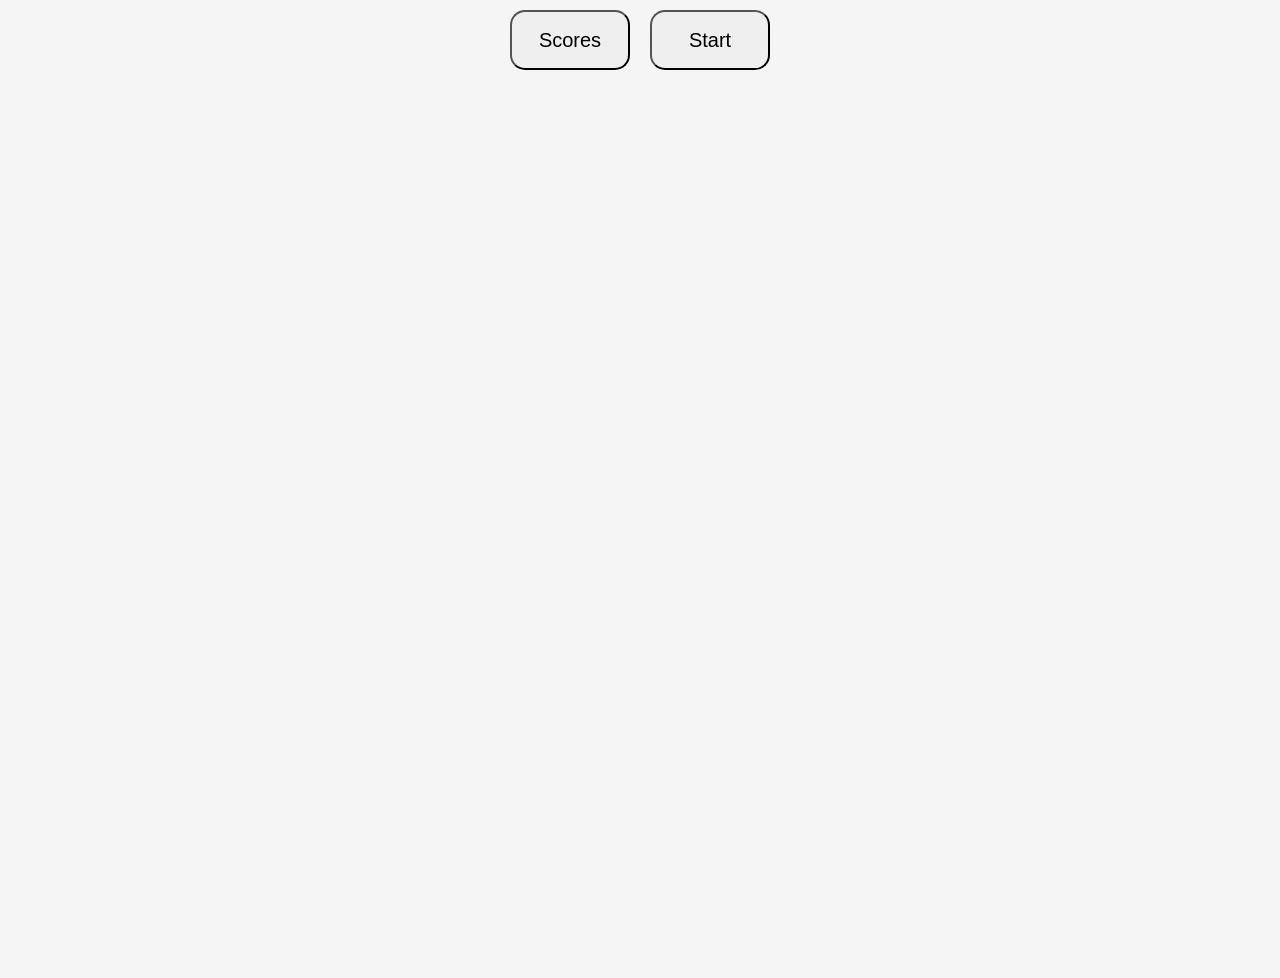
<file: index.html>
<!DOCTYPE html>
<html>
  <head>
    <link rel="stylesheet" href="styles.css" />
  </head>
  <body>
    <div class="menu">
      <button id="restart">Restart</button>
      <button id="scores">Scores</button>
      <button id="pause">Pause</button>
      <button id="start-btn">Start</button>
    </div>

    <section class="game-area"></section>
    <script type="module">
      import { initGame } from "./game.js";
      initGame();
    </script>
  </body>
</html>
</file>
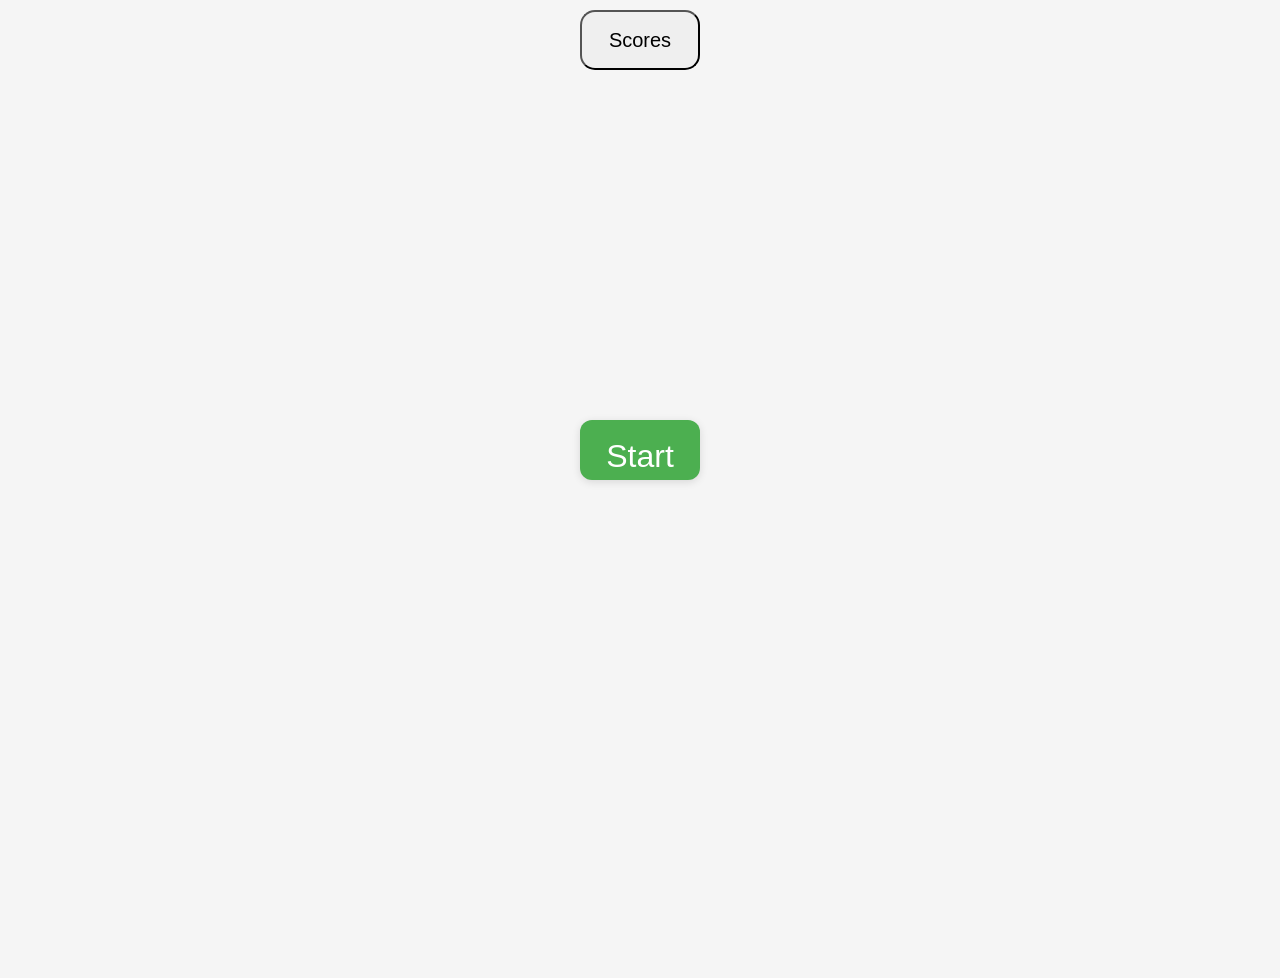
<file: target-game.html>
<html>
  <body>
    <div class="menu">
      <button id="restart">Restart</button>
      <button id="scores">Scores</button>
      <button id="pause">Pause</button>
    </div>

    <section class="game-area"></section>
  </body>
</html>

<style>
  body {
    background-color: #f5f5f5;
    overflow: hidden;
  }

  .game-area {
    width: 100vw;
    height: 100vh;
  }

  .target {
    width: 10rem;
    height: 10rem;
    border-radius: 100%;
    background-color: green;
    position: absolute;
    opacity: 1;
  }

  .menu {
    margin-top: 10px;
    width: 100%;
    display: flex;
    flex-direction: row;
    justify-content: center;
    gap: 20px;
  }

  button {
    width: 120px;
    height: 60px;
    border-radius: 15px;
    font-size: 20px;
  }
</style>

<script>
  document.addEventListener("DOMContentLoaded", () => {
    const gameArea = document.querySelector(".game-area");
    const gameAreaWidth = gameArea.offsetWidth;
    const gameAreaHeight = gameArea.offsetHeight;

    // Clear existing targets
    gameArea.innerHTML = "";

    // Number of targets to show
    const totalTargets = 15;

    // Minimum distance between targets
    const minDistance = 60; // Adjust as needed

    // Store positions of targets
    let positions = [];

    // Function to check if a position is valid
    function isPositionValid(x, y) {
      return positions.every(([px, py]) => {
        const distance = Math.sqrt((x - px) ** 2 + (y - py) ** 2);
        return distance >= minDistance;
      });
    }

    // Generate all targets
    let targets = [];
    function generateTargets() {
      // Clear existing targets and positions
      gameArea.innerHTML = "";
      positions = [];
      targets = [];
      for (let i = 0; i < totalTargets; i++) {
        const target = document.createElement("div");
        target.classList.add("target");

        let randomX, randomY;

        // Generate a valid position
        do {
          randomX = Math.random() * (gameAreaWidth - 100); // Assuming 100px as target size
          randomY = Math.random() * (gameAreaHeight - 100);
        } while (!isPositionValid(randomX, randomY));

        // Save the position
        positions.push([randomX, randomY]);

        // Randomize color with 70% green and 30% red
        const isGreen = Math.random() < 0.7;
        const randomColor = isGreen ? "green" : "red";

        target.style.position = "absolute";
        target.style.left = `${randomX}px`;
        target.style.top = `${randomY}px`;
        target.style.backgroundColor = randomColor;
        target.style.borderRadius = "50%";
        target.style.display = "none"; // Initially hidden

        targets.push(target);
        gameArea.appendChild(target);
      }
    }

    // Initial target generation
    generateTargets();

    // Game state
    let currentTargetIndex = 0;
    let startTime = null;
    let totalTime = 0;
    let incorrectClicks = 0;
    let missedGreenTargets = 0; // Track missed green targets

    // Results object to store in localStorage
    const results =
      JSON.parse(localStorage.getItem("neurovesa_braingames")) || {};

    startTime = performance.now();

    // Add Pause button if not present
    let pauseBtn = document.getElementById("pause");
    if (!pauseBtn) {
      pauseBtn = document.createElement("button");
      pauseBtn.id = "pause";
      pauseBtn.textContent = "Pause";
      pauseBtn.style.marginLeft = "12px";
      const controls = document.getElementById("controls") || document.body;
      controls.appendChild(pauseBtn);
    }

    let paused = false;
    let pauseTime = null;
    let pauseTimeout = null;

    // Store the current timeout for targets
    let currentTimeout = null;

    // Web Worker for timing (inline)
    const timerWorkerCode = `
    self.onmessage = function(e) {
      if (e.data === 'start') {
        self.startTime = performance.now();
      } else if (e.data === 'stop') {
        const elapsed = performance.now() - (self.startTime || 0);
        self.postMessage(elapsed);
      }
    };
  `;
    const timerWorkerBlob = new Blob([timerWorkerCode], {
      type: "application/javascript",
    });
    let timerWorker = new Worker(URL.createObjectURL(timerWorkerBlob));
    let lastReactionTime = 0;
    let waitingForReaction = false;
    let pendingAdvance = false;

    // Add Start button
    let startBtn = document.getElementById("start-btn");
    if (!startBtn) {
      startBtn = document.createElement("button");
      startBtn.id = "start-btn";
      startBtn.textContent = "Start";
      startBtn.style.position = "absolute";
      startBtn.style.top = "50%";
      startBtn.style.left = "50%";
      startBtn.style.transform = "translate(-50%, -50%)";
      startBtn.style.fontSize = "2em";
      startBtn.style.padding = "18px";
      startBtn.style.borderRadius = "12px";
      startBtn.style.background = "#4caf50";
      startBtn.style.color = "#fff";
      startBtn.style.border = "none";
      startBtn.style.boxShadow = "0 2px 8px rgba(0,0,0,0.12)";
      startBtn.style.cursor = "pointer";
      startBtn.style.zIndex = "1001";
      startBtn.style.textAlign = "center";
      gameArea.appendChild(startBtn);
    }

    // Hide game controls until game starts
    pauseBtn.style.display = "none";
    restart.style.display = "none";

    // Helper to advance to the next target
    function advanceTarget() {
      if (currentTimeout) {
        clearTimeout(currentTimeout);
        currentTimeout = null;
      }
      if (currentTargetIndex > 0) {
        // Check if previous target was green and not clicked
        const prevTarget = targets[currentTargetIndex - 1];
        if (
          prevTarget.style.backgroundColor === "green" &&
          !prevTarget.clicked
        ) {
          missedGreenTargets++;
        }
        prevTarget.style.display = "none";
      }
      if (currentTargetIndex < totalTargets) {
        const currentTarget = targets[currentTargetIndex];
        currentTarget.style.display = "block";
        // Start timer for this target
        waitingForReaction = true;
        pendingAdvance = false;
        timerWorker.postMessage("start");
        currentTimeout = setTimeout(() => {
          if (waitingForReaction) {
            waitingForReaction = false;
            pendingAdvance = true;
            timerWorker.postMessage("stop");
          }
        }, 1500);
      } else {
        // Game over logic (existing code)
        const averageTime = totalTime / (totalTargets - 1); // Exclude the first click
        const score = Math.round(
          2000 - averageTime - missedGreenTargets * 50 - incorrectClicks * 30
        );
        let gameOverPopover = document.getElementById("gameover-popover");
        if (!gameOverPopover) {
          gameOverPopover = document.createElement("div");
          gameOverPopover.id = "gameover-popover";
          gameOverPopover.style.position = "fixed";
          gameOverPopover.style.top = "50%";
          gameOverPopover.style.left = "50%";
          gameOverPopover.style.transform = "translate(-50%, -50%)";
          gameOverPopover.style.background = "#fff";
          gameOverPopover.style.border = "1px solid #ccc";
          gameOverPopover.style.borderRadius = "12px";
          gameOverPopover.style.boxShadow = "0 2px 16px rgba(0,0,0,0.2)";
          gameOverPopover.style.padding = "36px 32px 24px 32px";
          gameOverPopover.style.zIndex = "2000";
          gameOverPopover.style.minWidth = "340px";
          gameOverPopover.style.display = "none";
          gameOverPopover.innerHTML = `
          <button id="close-gameover-popover" style="position:absolute;top:12px;right:16px;font-size:22px;background:none;border:none;cursor:pointer;">&times;</button>
          <div id="gameover-content"></div>
        `;
          document.body.appendChild(gameOverPopover);
          document.getElementById("close-gameover-popover").onclick = () => {
            gameOverPopover.style.display = "none";
          };
        }
        function getScoreColor(score) {
          const percent = Math.max(0, Math.min(1, score / 1000));
          const r = Math.round(255 * (1 - percent));
          const g = Math.round(180 * percent + 60 * (1 - percent));
          return `rgb(${r},${g},80)`;
        }
        const scoreColor = getScoreColor(score);
        document.getElementById("gameover-content").innerHTML = `
        <h1 style=\"margin-top:0;text-align:center;font-size:2.2em;letter-spacing:1px;\">Game Over</h1>
        <div style=\"display:flex;justify-content:center;gap:32px;margin:18px 0 10px 0;font-size:1.1em;\">
          <div><b>Avg Reaction:</b> ${averageTime.toFixed(2)}ms</div>
          <div><b>Missed Greens:</b> ${missedGreenTargets}</div>
          <div><b>Incorrect Clicks:</b> ${incorrectClicks}</div>
        </div>
        <div style=\"text-align:center;margin-top:18px;\">
          <span style=\"font-size:2.3em;font-weight:bold;color:${scoreColor};\">${score}</span><br>
          <span style=\"font-size:1.1em;color:#888;\">Final Score</span>
        </div>
      `;
        gameOverPopover.style.display = "block";
        // Add timestamped entry to results
        const timestamp = new Date().toISOString();
        results[timestamp] = {
          averageTime: averageTime.toFixed(2),
          incorrectClicks,
          missedGreenTargets, // Save missed green targets
          score,
          targets: { ...results.targets },
        };
        // Save results to localStorage
        localStorage.setItem("neurovesa_braingames", JSON.stringify(results));
      }
    }

    // Listen for reaction time from worker
    timerWorker.onmessage = function (e) {
      if (!waitingForReaction && !pendingAdvance) return;
      lastReactionTime = e.data;
      totalTime += lastReactionTime;
      if (!results.targets) results.targets = {};
      results.targets[`target_${currentTargetIndex}`] = {
        color: targets[currentTargetIndex]?.style.backgroundColor,
        reactionTime: lastReactionTime.toFixed(2),
      };
      waitingForReaction = false;
      if (pendingAdvance) {
        pendingAdvance = false;
        currentTargetIndex++;
        advanceTarget();
      }
    };

    // Modified pause/resume to work with new advanceTarget
    pauseBtn.onclick = function () {
      if (!paused) {
        paused = true;
        pauseBtn.textContent = "Resume";
        pauseTime = performance.now();
        // Hide current target
        if (currentTargetIndex < totalTargets) {
          targets[currentTargetIndex].style.display = "none";
        }
        // Stop any running timeout
        if (currentTimeout) {
          clearTimeout(currentTimeout);
          currentTimeout = null;
        }
      } else {
        paused = false;
        pauseBtn.textContent = "Pause";
        // Show current target again
        if (currentTargetIndex < totalTargets) {
          targets[currentTargetIndex].style.display = "block";
          // Resume timer for the current target
          currentTimeout = setTimeout(() => {
            currentTargetIndex++;
            advanceTarget();
          }, 1500);
        }
      }
    };

    // Improved restart handler
    restart.addEventListener("click", () => {
      // Reset all game state
      if (currentTimeout) {
        clearTimeout(currentTimeout);
        currentTimeout = null;
      }
      currentTargetIndex = 0;
      startTime = performance.now();
      totalTime = 0;
      incorrectClicks = 0;
      missedGreenTargets = 0;
      if (results.targets) results.targets = {};
      paused = false;
      pauseBtn.textContent = "Pause";
      // Generate new targets and listeners
      generateTargets();
      addTargetListeners();
      advanceTarget();
    });

    // Add click event listeners to targets
    function addTargetListeners() {
      targets.forEach((target, index) => {
        target.onclick = null; // Remove previous listeners if any
        target.addEventListener("click", () => {
          if (paused) return;
          if (index === currentTargetIndex && waitingForReaction) {
            // Mark as clicked
            target.clicked = true;
            // Stop timer and get reaction time
            waitingForReaction = false;
            pendingAdvance = true;
            timerWorker.postMessage("stop");
          }
          if (target.style.backgroundColor === "red") {
            // Incorrect red target clicked
            incorrectClicks++;
          }
        });
      });
    }

    // Function to start the game
    function startGame() {
      // Remove all targets and listeners
      gameArea.innerHTML = "";
      // Hide start button
      startBtn.style.display = "none";
      // Show controls
      pauseBtn.style.display = "inline-block";
      restart.style.display = "inline-block";
      // Generate targets and listeners
      generateTargets();
      addTargetListeners();
      // Reset state
      currentTargetIndex = 0;
      totalTime = 0;
      incorrectClicks = 0;
      missedGreenTargets = 0;
      if (results.targets) results.targets = {};
      paused = false;
      pauseBtn.textContent = "Pause";
      // Set start time for first reaction
      startTime = performance.now();
      advanceTarget();
    }

    startBtn.onclick = startGame;

    // On restart, show start button again and reset everything
    restart.addEventListener("click", () => {
      if (currentTimeout) {
        clearTimeout(currentTimeout);
        currentTimeout = null;
      }
      // Hide controls
      pauseBtn.style.display = "none";
      restart.style.display = "none";
      // Show start button
      startBtn.style.display = "block";
      // Remove all targets
      gameArea.innerHTML = "";
      // Reset state
      currentTargetIndex = 0;
      totalTime = 0;
      incorrectClicks = 0;
      missedGreenTargets = 0;
      if (results.targets) results.targets = {};
      paused = false;
      pauseBtn.textContent = "Pause";
    });

    const scores = document.getElementById("scores");

    scores.addEventListener("click", () => {
      const gameData = JSON.parse(localStorage.getItem("neurovesa_braingames"));
      const gameResults = Object.entries(gameData)
        .filter(([key]) => key !== "targets" && !isNaN(Date.parse(key)))
        // Sort by timestamp (newest first)
        .sort(
          ([timestampA], [timestampB]) =>
            new Date(timestampB).getTime() - new Date(timestampA).getTime()
        )
        // Take only the 5 most recent results
        .slice(0, 5)
        // Map to a cleaner format
        .map(([timestamp, data]) => ({
          timestamp,
          averageTime: data.averageTime,
          incorrectClicks: data.incorrectClicks,
          missedGreenTargets: data.missedGreenTargets,
          targets: data.targets,
          score: data.score,
        }));

      // Create popover if it doesn't exist
      let popover = document.getElementById("scores-popover");
      if (!popover) {
        popover = document.createElement("div");
        popover.id = "scores-popover";
        popover.style.position = "fixed";
        popover.style.top = "50%";
        popover.style.left = "50%";
        popover.style.transform = "translate(-50%, -50%)";
        popover.style.background = "#fff";
        popover.style.border = "1px solid #ccc";
        popover.style.borderRadius = "8px";
        popover.style.boxShadow = "0 2px 16px rgba(0,0,0,0.2)";
        popover.style.padding = "24px 24px 16px 24px";
        popover.style.zIndex = "1000";
        popover.style.minWidth = "420px";
        popover.style.display = "none";
        popover.innerHTML = `
        <button id="close-scores-popover" style="position:absolute;top:8px;right:12px;font-size:18px;background:none;border:none;cursor:pointer;">&times;</button>
        <h2 style="margin-top:0;text-align:center;">Recent Scores</h2>
        <div id="scores-table-container"></div>
      `;
        document.body.appendChild(popover);
        document.getElementById("close-scores-popover").onclick = () => {
          popover.style.display = "none";
        };
      }

      // Build HTML table
      let tableHtml = `<table style="width:100%;border-collapse:collapse;text-align:center;">
      <thead>
        <tr style="background:#f5f5f5;">
          <th style="padding:6px 8px;border-bottom:1px solid #ccc;">Timestamp</th>
          <th style="padding:6px 8px;border-bottom:1px solid #ccc;">Avg Reaction (ms)</th>
          <th style="padding:6px 8px;border-bottom:1px solid #ccc;">Missed Greens</th>
          <th style="padding:6px 8px;border-bottom:1px solid #ccc;">Incorrect Clicks</th>
          <th style="padding:6px 8px;border-bottom:1px solid #ccc;">Score</th>
        </tr>
      </thead>
      <tbody>`;
      gameResults.forEach((result) => {
        tableHtml += `<tr>
        <td style="padding:6px 8px;border-bottom:1px solid #eee;">${result.timestamp
          .slice(0, 19)
          .replace("T", " ")}</td>
        <td style="padding:6px 8px;border-bottom:1px solid #eee;">${
          result.averageTime
        }</td>
        <td style="padding:6px 8px;border-bottom:1px solid #eee;">${
          result.missedGreenTargets ?? 0
        }</td>
        <td style="padding:6px 8px;border-bottom:1px solid #eee;">${
          result.incorrectClicks ?? 0
        }</td>
        <td style="padding:6px 8px;border-bottom:1px solid #eee;">${
          result.score ?? ""
        }</td>
      </tr>`;
      });
      tableHtml += "</tbody></table>";
      popover.querySelector("#scores-table-container").innerHTML = tableHtml;
      popover.style.display = "block";
    });
  });
</script>
</file>
<file: styles.css>
body {
  background-color: #f5f5f5;
  overflow: hidden;
}

.game-area {
  width: 100vw;
  height: 100vh;
}

.target {
  width: 10rem;
  height: 10rem;
  border-radius: 100%;
  background-color: green;
  position: absolute;
  opacity: 1;
}

.menu {
  margin-top: 10px;
  width: 100%;
  display: flex;
  flex-direction: row;
  justify-content: center;
  gap: 20px;
}

button {
  width: 120px;
  height: 60px;
  border-radius: 15px;
  font-size: 20px;
}
</file>
